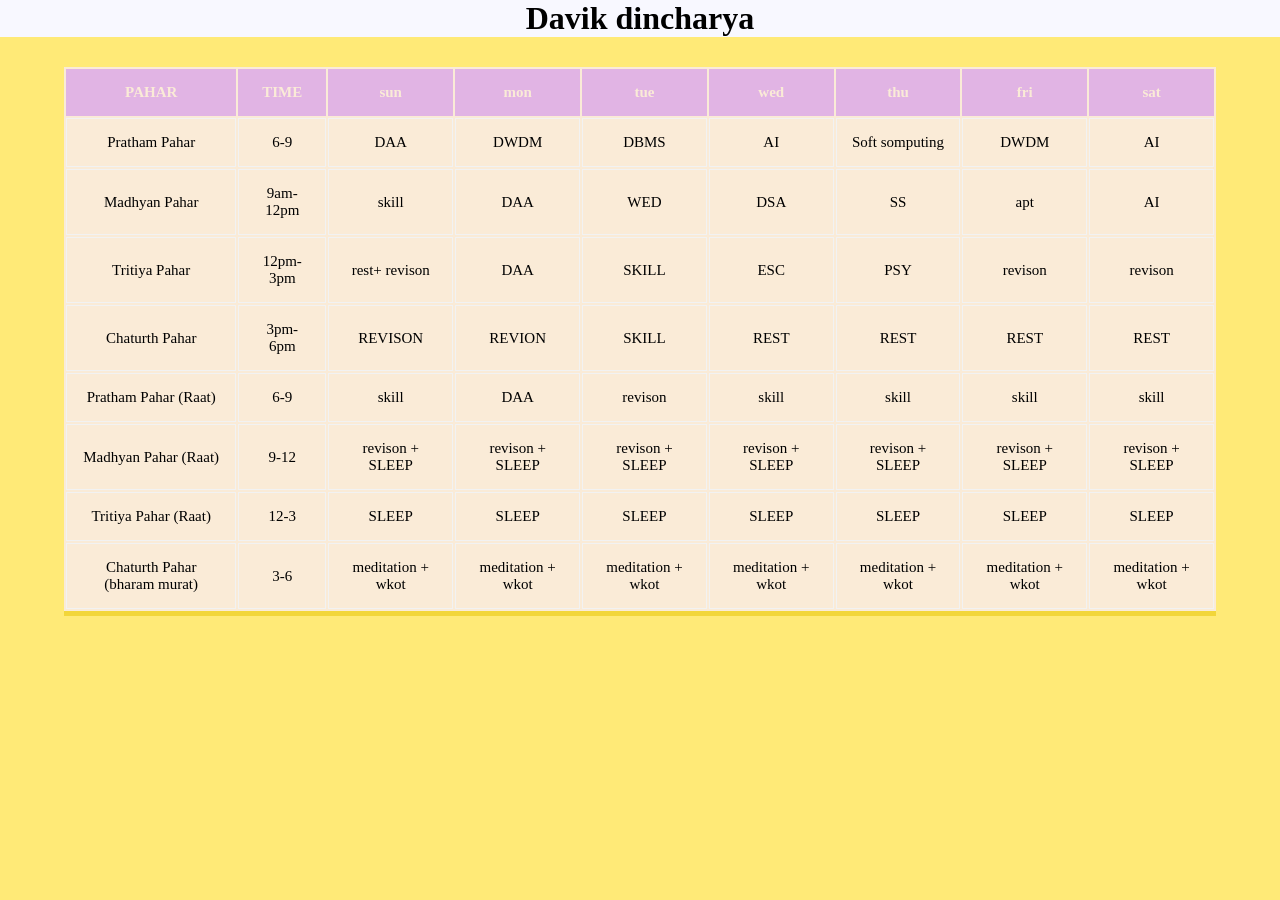
<file: WEB devlpment/PAHAR wish time table/index.html>
<!DOCTYPE html>
<html lang="en">
<table>
    <meta charset="UTF-8">
    <meta name="viewport" content="width=device-width, initial-scale=1.0">
    <link rel="stylesheet" href="style.css">
    <title> time Table</title>
    <h1>Davik dincharya</h1>
    <table>
        <tr>
            <th>PAHAR</th>
            <th>TIME</th>
            <th>sun</th>
            <th>mon</th>
            <th>tue</th>
            <th>wed</th>
            <th>thu</th>
            <th>fri</th>
            <th>sat</th>
        </tr>
        <tr>
            <td>Pratham Pahar </td>
            <td>6-9</td>
            <td>DAA</td>
            <td>DWDM</td>
            <td>DBMS</td>
            <td>AI</td>
            <td>Soft somputing</td>
            <td>DWDM</td>
            <td>AI</td>
        </tr>
        <tr>
            <td> Madhyan Pahar </td>
            <td>9am-12pm</td>
            <td>skill</td>
            <td>DAA</td>
            <td>WED</td>
            <td>DSA</td>
            <td>SS</td>
            <td>apt</td>
            <td>AI</td>
        </tr>
        <tr>
            <td>Tritiya Pahar </td>
            <td>12pm-3pm</td>
            <td>rest+ revison</td>
            <td>DAA</td>
            <td>SKILL</td>
            <td>ESC</td>
            <td>PSY</td>
            <td>revison</td>
            <td>revison</td>
        </tr>
        <tr>
            <td>Chaturth Pahar</td>
            <td>3pm-6pm</td>
            <td>REVISON</td>
            <td>REVION</td>
            <td>SKILL</td>
            <td>REST</td>
            <td>REST</td>
            <td>REST</td>
            <td>REST</td>
           
        </tr>
        
        <tr>
            <td>Pratham Pahar (Raat)</td>
            <td>6-9</td>
            <td>skill</td>
            <td>DAA</td>
            <td>revison</td>
            <td>skill</td>
            <td>skill</td>
            <td>skill</td>
            <td>skill</td>
            </tr>
         <tr>
            <td>Madhyan Pahar (Raat)</td>
            <td>9-12</td>
            <td>revison + SLEEP</td>
            <td>revison + SLEEP</td>
            <td>revison + SLEEP</td>
            <td>revison + SLEEP</td>
            <td>revison + SLEEP</td>
            <td>revison + SLEEP</td>
            <td>revison + SLEEP</td>
            
         </tr>

            <tr>
            <td> Tritiya Pahar (Raat)</td>
            <td>12-3</td>
            <td>SLEEP </td>
            <td>SLEEP </td>
            <td>SLEEP </td>
            <td>SLEEP </td>
            <td>SLEEP </td>
            <td>SLEEP </td>
            <td>SLEEP </td>
            </tr>

            <tr>
            <td>Chaturth Pahar (bharam murat) </td>
            <td>3-6</td>
            <td>meditation + wkot </td>
            <td>meditation + wkot </td>
            <td>meditation + wkot </td>
            <td>meditation + wkot </td>
            <td>meditation + wkot </td>
            <td>meditation + wkot </td>
            <td>meditation + wkot </td>
            
            </tr>
        
        </table>
    
    

    
</head>
<body>
    
</body>
</html>
</file>
<file: WEB devlpment/PAHAR wish time table/style.css>
body{
    background-color: rgba(255, 217, 0, 0.533);
      border: 2px;
      margin: 0;
      padding: 0;
    
}
h1{
    text-align: center;
    text-decoration: solid;
    margin: 0 0 30px;
    border: 20px;
    background-color: ghostwhite;
}
table{
    width: 90%;
    margin: auto;
    border-collapse:collapes;
    background-color: antiquewhite;
    box-shadow: 0px 5px rgba(231, 198, 7, 0.533);

}

th{
    text-align: center;
    font-size: 15px;
    padding: 15px;
    color: antiquewhite;
    background-color: rgb(225, 180, 228);

}
td{
     padding: 15px;
     text-align: center;
     border: 1px solid #f2f2f2;
     font-size: 15px;
}
/*hovar effect*/
tr:hover{
    background-color: bisque;
    transition: 0.3s;
}
</file>
